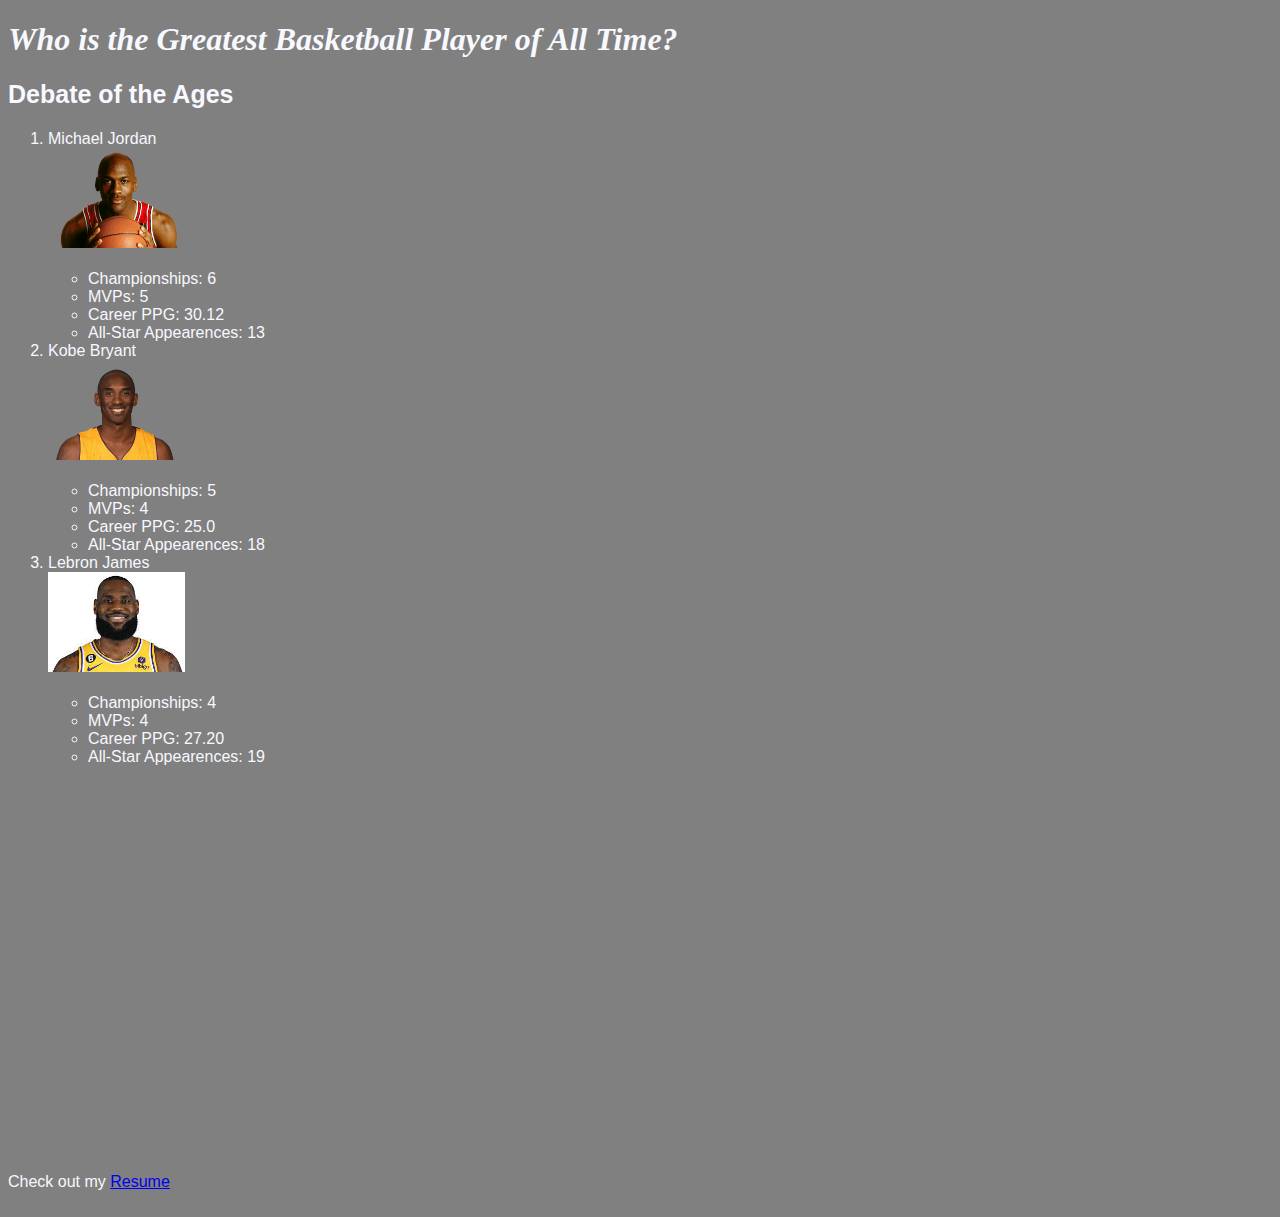
<file: startbootstrap-clean-blog-gh-pages/GOAT.html>
<!DOCTYPE html>
<html lang="en">
<head>
    <meta charset="UTF-8">
    <meta http-equiv="X-UA-Compatible" content="IE=edge">
    <meta name="viewport" content="width=device-width, initial-scale=1.0">
    <title>Who is the Goat of Basketball?</title>
    <link rel="stylesheet" href="css/stylesheet.css">
</head>
<body>
    <header>
        <h1>Who is the Greatest Basketball Player of All Time?</h1>
        <h2>Debate of the Ages</h2>
    </header>
    <main>
        <ol>
            <li>
            Michael Jordan
            <br>
            <div>
                <img src="../startbootstrap-clean-blog-gh-pages/Images/MJ.png" height="100" alt="Michael Jordan">
            </div><br>

            <ul>
                <li>Championships: 6</li>
                <li>MVPs: 5</li>
                <li> Career PPG: 30.12</li>
                <li>All-Star Appearences: 13</li>
            </ul>
        </li>
        <li>
            Kobe Bryant
            <br>
            <div>
                <img src="../startbootstrap-clean-blog-gh-pages/Images/Kobe.png.webp" height="100" alt="Kobe Bryant">
            </div><br>
            <ul>
                <li>Championships: 5</li>
                <li>MVPs: 4</li>
                <li> Career PPG: 25.0</li>
                <li>All-Star Appearences: 18</li>
            </ul>
        </li>
        <li>
            Lebron James
            <br>
            <div>
                <img src="../startbootstrap-clean-blog-gh-pages/Images/Lebron.jpeg" height="100" alt="Lebron James">
            </div><br>
            <ul>
                <li>Championships: 4</li>
                <li>MVPs: 4</li>
                <li> Career PPG: 27.20</li>
                <li>All-Star Appearences: 19</li>
            </ul>
        </li>
    </ol><br>
    <div><iframe width="560" height="315" src="https://www.youtube.com/embed/HfJUxoHqbNQ" title="YouTube video player" frameborder="0" allow="accelerometer; autoplay; clipboard-write; encrypted-media; gyroscope; picture-in-picture; web-share" allowfullscreen></iframe></div><br>
    <div class='tableauPlaceholder' id='viz1681789847540' style='position: relative'><noscript><a href='#'><img alt='Is Your County Obese?                            Select your county to see how it compares with other counties in the country                         ' src='https:&#47;&#47;public.tableau.com&#47;static&#47;images&#47;Ob&#47;Obesitydashboard_16817897703620&#47;Obesity&#47;1_rss.png' style='border: none' /></a></noscript><object class='tableauViz'  style='display:none;'><param name='host_url' value='https%3A%2F%2Fpublic.tableau.com%2F' /> <param name='embed_code_version' value='3' /> <param name='site_root' value='' /><param name='name' value='Obesitydashboard_16817897703620&#47;Obesity' /><param name='tabs' value='no' /><param name='toolbar' value='yes' /><param name='static_image' value='https:&#47;&#47;public.tableau.com&#47;static&#47;images&#47;Ob&#47;Obesitydashboard_16817897703620&#47;Obesity&#47;1.png' /> <param name='animate_transition' value='yes' /><param name='display_static_image' value='yes' /><param name='display_spinner' value='yes' /><param name='display_overlay' value='yes' /><param name='display_count' value='yes' /><param name='language' value='en-US' /><param name='filter' value='publish=yes' /></object></div>                <script type='text/javascript'>                    var divElement = document.getElementById('viz1681789847540');                    var vizElement = divElement.getElementsByTagName('object')[0];                    if ( divElement.offsetWidth > 800 ) { vizElement.style.width='100%';vizElement.style.height=(divElement.offsetWidth*0.75)+'px';} else if ( divElement.offsetWidth > 500 ) { vizElement.style.width='100%';vizElement.style.height=(divElement.offsetWidth*0.75)+'px';} else { vizElement.style.width='100%';vizElement.style.height='827px';}                     var scriptElement = document.createElement('script');                    scriptElement.src = 'https://public.tableau.com/javascripts/api/viz_v1.js';                    vizElement.parentNode.insertBefore(scriptElement, vizElement);                </script><br><br>
    </main>
    <footer>
       Check out my <a href="index.html">Resume</a><br><br>
    </footer>
</body>
</html>
</file>
<file: startbootstrap-clean-blog-gh-pages/css/stylesheet.css>
body{
    color: ghostwhite;
    font-family: Verdana, Geneva, Tahoma, sans-serif;
    background-color: gray;
}
h1{
    font-weight: bolder;
    font-style: italic;
    font-family: 'Times New Roman', Times, serif;
}
h2 {
    font-size: 25px;
    font-weight: bold;
}
</file>
